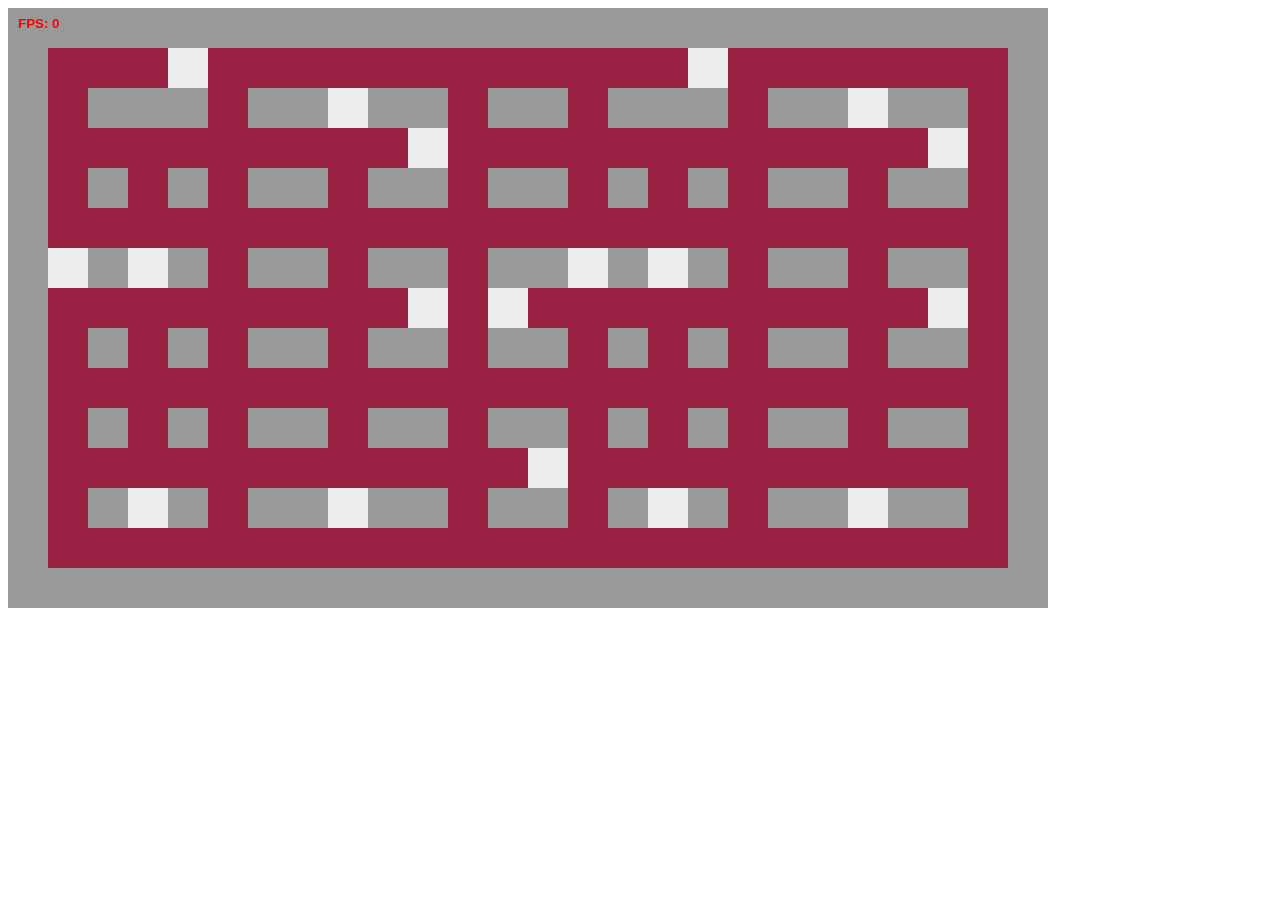
<file: maptutorial.html>
<!DOCTYPE html>
<html>
  <head>
    <meta charset="utf-8">
    <title></title>
    <script type="text/javascript">
    var ctx = null;
    var tileW = 40, tileH = 40;
    var mapW = 26, mapH = 15;

    var currentSecond=0, frameCount= 0, framesLastSecond = 0;

    var gameMap = [
      0,0,0,0,0,0,0,0,0,0,0,0,0,0,0,0,0,0,0,0,0,0,0,0,0,0,
      0,1,1,1,2,1,1,1,1,1,1,1,1,1,1,1,1,2,1,1,1,1,1,1,1,0,
      0,1,0,0,0,1,0,0,2,0,0,1,0,0,1,0,0,0,1,0,0,2,0,0,1,0,
      0,1,1,1,1,1,1,1,1,1,2,1,1,1,1,1,1,1,1,1,1,1,1,2,1,0,
      0,1,0,1,0,1,0,0,1,0,0,1,0,0,1,0,1,0,1,0,0,1,0,0,1,0,
      0,1,1,1,1,1,1,1,1,1,1,1,1,1,1,1,1,1,1,1,1,1,1,1,1,0,
      0,2,0,2,0,1,0,0,1,0,0,1,0,0,2,0,2,0,1,0,0,1,0,0,1,0,
      0,1,1,1,1,1,1,1,1,1,2,1,2,1,1,1,1,1,1,1,1,1,1,2,1,0,
      0,1,0,1,0,1,0,0,1,0,0,1,0,0,1,0,1,0,1,0,0,1,0,0,1,0,
      0,1,1,1,1,1,1,1,1,1,1,1,1,1,1,1,1,1,1,1,1,1,1,1,1,0,
      0,1,0,1,0,1,0,0,1,0,0,1,0,0,1,0,1,0,1,0,0,1,0,0,1,0,
      0,1,1,1,1,1,1,1,1,1,1,1,1,2,1,1,1,1,1,1,1,1,1,1,1,0,
      0,1,0,2,0,1,0,0,2,0,0,1,0,0,1,0,2,0,1,0,0,2,0,0,1,0,
      0,1,1,1,1,1,1,1,1,1,1,1,1,1,1,1,1,1,1,1,1,1,1,1,1,0,
      0,0,0,0,0,0,0,0,0,0,0,0,0,0,0,0,0,0,0,0,0,0,0,0,0,0
    ];

    window.onload = function() {
      ctx = document.getElementById('game').getContext('2d');
      requestAnimationFrame(drawGame);
      ctx.font = "bold 10pt sans-serif";
    };

    function drawGame() {
      if(ctx==null) { return;}

      var sec = Math.floor(Date.now()/1000)
      if(sec!=currentSecond)
      {
        currentSecond = sec;
        framesLastSecond = frameCount;
        frameCount = 1;
      }
      else { frameCount++; }

      for(var y = 0; y < mapH; y++)
      {
        for(var x = 0; x < mapW; x++)
        {
          switch(gameMap[((y*mapW)+ x)])
          {
            case 0:
              ctx.fillStyle = "#999999";
              break
            case 1:
              ctx.fillStyle = "#9a2345"
              break
            default:
              ctx.fillStyle ="#eeeeee";
          }
          ctx.fillRect(x*tileW, y*tileH, tileW, tileH);
        }
      }
      ctx.fillStyle = "#ff0000";
      ctx.fillText("FPS: " + framesLastSecond, 10, 20);

      requestAnimationFrame(drawGame);
    }
    </script>
  </head>
  <body>
    <canvas id="game" width="1600" height="800"><canvas>
  </body>
</html>
</file>
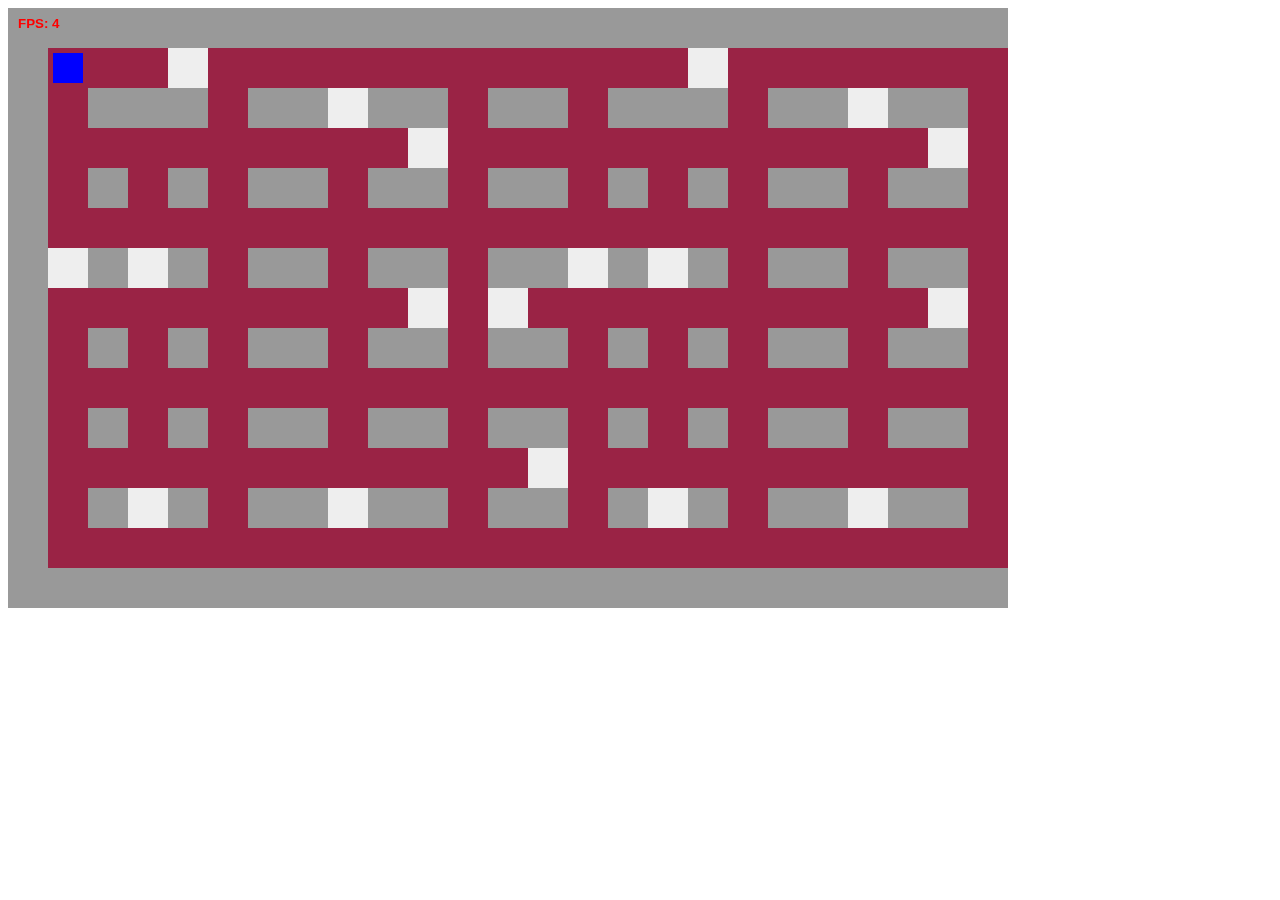
<file: maptutorial2.html>
<!DOCTYPE html>
<html>

<head>
  <meta charset="utf-8">
  <title></title>
  <script type="text/javascript">
    var ctx = null;
    var tileW = 40,
      tileH = 40;
    var mapW = 26,
      mapH = 15;

    var currentSecond = 0,
      frameCount = 0,
      framesLastSecond = 0;
    var lastFrameTime = 0;

    var keysDown = {
      37: false,
      38: false,
      39: false,
      40: false
    };

    var player = new Character();

    var gameMap = [
      0, 0, 0, 0, 0, 0, 0, 0, 0, 0, 0, 0, 0, 0, 0, 0, 0, 0, 0, 0, 0, 0, 0, 0, 0, 0,
      0, 1, 1, 1, 2, 1, 1, 1, 1, 1, 1, 1, 1, 1, 1, 1, 1, 2, 1, 1, 1, 1, 1, 1, 1, 0,
      0, 1, 0, 0, 0, 1, 0, 0, 2, 0, 0, 1, 0, 0, 1, 0, 0, 0, 1, 0, 0, 2, 0, 0, 1, 0,
      0, 1, 1, 1, 1, 1, 1, 1, 1, 1, 2, 1, 1, 1, 1, 1, 1, 1, 1, 1, 1, 1, 1, 2, 1, 0,
      0, 1, 0, 1, 0, 1, 0, 0, 1, 0, 0, 1, 0, 0, 1, 0, 1, 0, 1, 0, 0, 1, 0, 0, 1, 0,
      0, 1, 1, 1, 1, 1, 1, 1, 1, 1, 1, 1, 1, 1, 1, 1, 1, 1, 1, 1, 1, 1, 1, 1, 1, 0,
      0, 2, 0, 2, 0, 1, 0, 0, 1, 0, 0, 1, 0, 0, 2, 0, 2, 0, 1, 0, 0, 1, 0, 0, 1, 0,
      0, 1, 1, 1, 1, 1, 1, 1, 1, 1, 2, 1, 2, 1, 1, 1, 1, 1, 1, 1, 1, 1, 1, 2, 1, 0,
      0, 1, 0, 1, 0, 1, 0, 0, 1, 0, 0, 1, 0, 0, 1, 0, 1, 0, 1, 0, 0, 1, 0, 0, 1, 0,
      0, 1, 1, 1, 1, 1, 1, 1, 1, 1, 1, 1, 1, 1, 1, 1, 1, 1, 1, 1, 1, 1, 1, 1, 1, 0,
      0, 1, 0, 1, 0, 1, 0, 0, 1, 0, 0, 1, 0, 0, 1, 0, 1, 0, 1, 0, 0, 1, 0, 0, 1, 0,
      0, 1, 1, 1, 1, 1, 1, 1, 1, 1, 1, 1, 1, 2, 1, 1, 1, 1, 1, 1, 1, 1, 1, 1, 1, 0,
      0, 1, 0, 2, 0, 1, 0, 0, 2, 0, 0, 1, 0, 0, 1, 0, 2, 0, 1, 0, 0, 2, 0, 0, 1, 0,
      0, 1, 1, 1, 1, 1, 1, 1, 1, 1, 1, 1, 1, 1, 1, 1, 1, 1, 1, 1, 1, 1, 1, 1, 1, 0,
      0, 0, 0, 0, 0, 0, 0, 0, 0, 0, 0, 0, 0, 0, 0, 0, 0, 0, 0, 0, 0, 0, 0, 0, 0, 0
    ];

    function Character() {
      this.tileFrom = [1, 1];
      this.tileTo = [1, 1];
      this.timeMoved = 0;
      this.dimensions = [30, 30];
      this.position = [45, 45];
      this.delayMove = 100;
    }
    Character.prototype.placeAt = function(x, y) {
      this.tileFrom = [x, y];
      this.tileTo = [x, y];
      this.position = [((tileW * x) +
          ((tileW - this.dimensions[0]) / 2)),
        ((tileH * y) + ((tileH - this.dimensions[1]) / 2))
      ];
    };
    Character.prototype.processMovement = function(t) {
      if (this.tileFrom[0] == this.tileTo[0] &&
        this.tileFrom[1] == this.tileTo[1]) {
        return false;
      }
      if ((t - this.timeMoved) >= this.delayMove) {
        this.placeAt(this.tileTo[0], this.tileTo[1]);
    }
    else {
      this.position[0] = (this.tileFrom[0] * tileW) +
        ((tileW - this.dimensions[0]) / 2);
      this.position[1] = (this.tileFrom[1] * tileH) +
        ((tileH - this.dimensions[1]) / 2);

      if (this.tileTo[0] != this.tileFrom[0]) {
        var diff = (tileW / this.delayMove) *
          (t - this.timeMoved);
        this.position[0] += (this.tileTo[0] < this.tileFrom[0] ?
          0 - diff : diff);
      }
      if (this.tileTo[1] != this.tileFrom[1]) {
        var diff = (tileH / this.delayMove) *
          (t - this.timeMoved);
        this.position[1] += (this.tileTo[1] < this.tileFrom[1] ?
          0 - diff : diff);
      }

      this.position[0] = Math.round(this.position[0]);
      this.position[1] = Math.round(this.position[1]);

    }

    return true;
    };

    function toIndex(x, y) {
      return ((y * mapW) + x)
    }

    window.onload = function() {
      ctx = document.getElementById('game').getContext('2d');
      requestAnimationFrame(drawGame);
      ctx.font = "bold 10pt sans-serif";

      window.addEventListener("keydown", function(e) {
        if (e.keyCode >= 37 && e.keyCode <= 40) {
          keysDown[e.keyCode] = true;
        }
      });
      window.addEventListener("keyup", function(e) {
        if (e.keyCode >= 37 && e.keyCode <= 40) {
          keysDown[e.keyCode] = false
        }
      });
    };

    function drawGame() {
      if (ctx == null) {
        return;
      }

      var currentFrameTime = Date.now();
      var timeElapsed = currentFrameTime - lastFrameTime;

      var sec = Math.floor(Date.now() / 1000)
      if (sec != currentSecond) {
        currentSecond = sec;
        framesLastSecond = frameCount;
        frameCount = 1;
      } else {
        frameCount++;
      }

      if(!player.processMovement(currentFrameTime))
      {
        if(keysDown[38] && player.tileFrom[1]>0 &&
        gameMap[toIndex(player.tileFrom[0],
        player.tileFrom[1]-1)]==1)
        {
          player.tileTo[1]-= 1;
        }
        else if(keysDown[40] && player.tileFrom[1]<(mapH - 1) &&
        gameMap[toIndex(player.tileFrom[0],
        player.tileFrom[1]+1)]==1)
        {
          player.tileTo[1]+= 1;
        }
        else if(keysDown[37] && player.tileFrom[0]>0 &&
        gameMap[toIndex(player.tileFrom[0] -1,
        player.tileFrom[1])]==1)
        {
          player.tileTo[0]-= 1;
        }
        else if(keysDown[39] && player.tileFrom[0]<(mapW - 1) &&
        gameMap[toIndex(player.tileFrom[0]+1,
        player.tileFrom[1])]==1)
        {
          player.tileTo[0]+= 1;
        }

        if(player.tileFrom[0]!=player.tileTo[0] ||
        player.tileFrom[1]!=player.tileTo[1])
        {
          player.timeMoved = currentFrameTime;
        }
      }

      for (var y = 0; y < mapH; y++) {
        for (var x = 0; x < mapW; x++) {
          switch (gameMap[((y * mapW) + x)]) {
            case 0:
              ctx.fillStyle = "#999999";
              break
            case 1:
              ctx.fillStyle = "#9a2345"
              break
            default:
              ctx.fillStyle = "#eeeeee";
          }
          ctx.fillRect(x * tileW, y * tileH, tileW, tileH);
        }
      }

      ctx.fillStyle = "#0000ff";
      ctx.fillRect(player.position[0], player.position[1],
      player.dimensions[0], player.dimensions[1]);


      ctx.fillStyle = "#ff0000";
      ctx.fillText("FPS: " + framesLastSecond, 10, 20);

      lastFrameTime = currentFrameTime;

      requestAnimationFrame(drawGame);
    }
  </script>
</head>

<body>
  <canvas id="game" width="1000" height="600"><canvas>
  </body>
</html>
</file>
